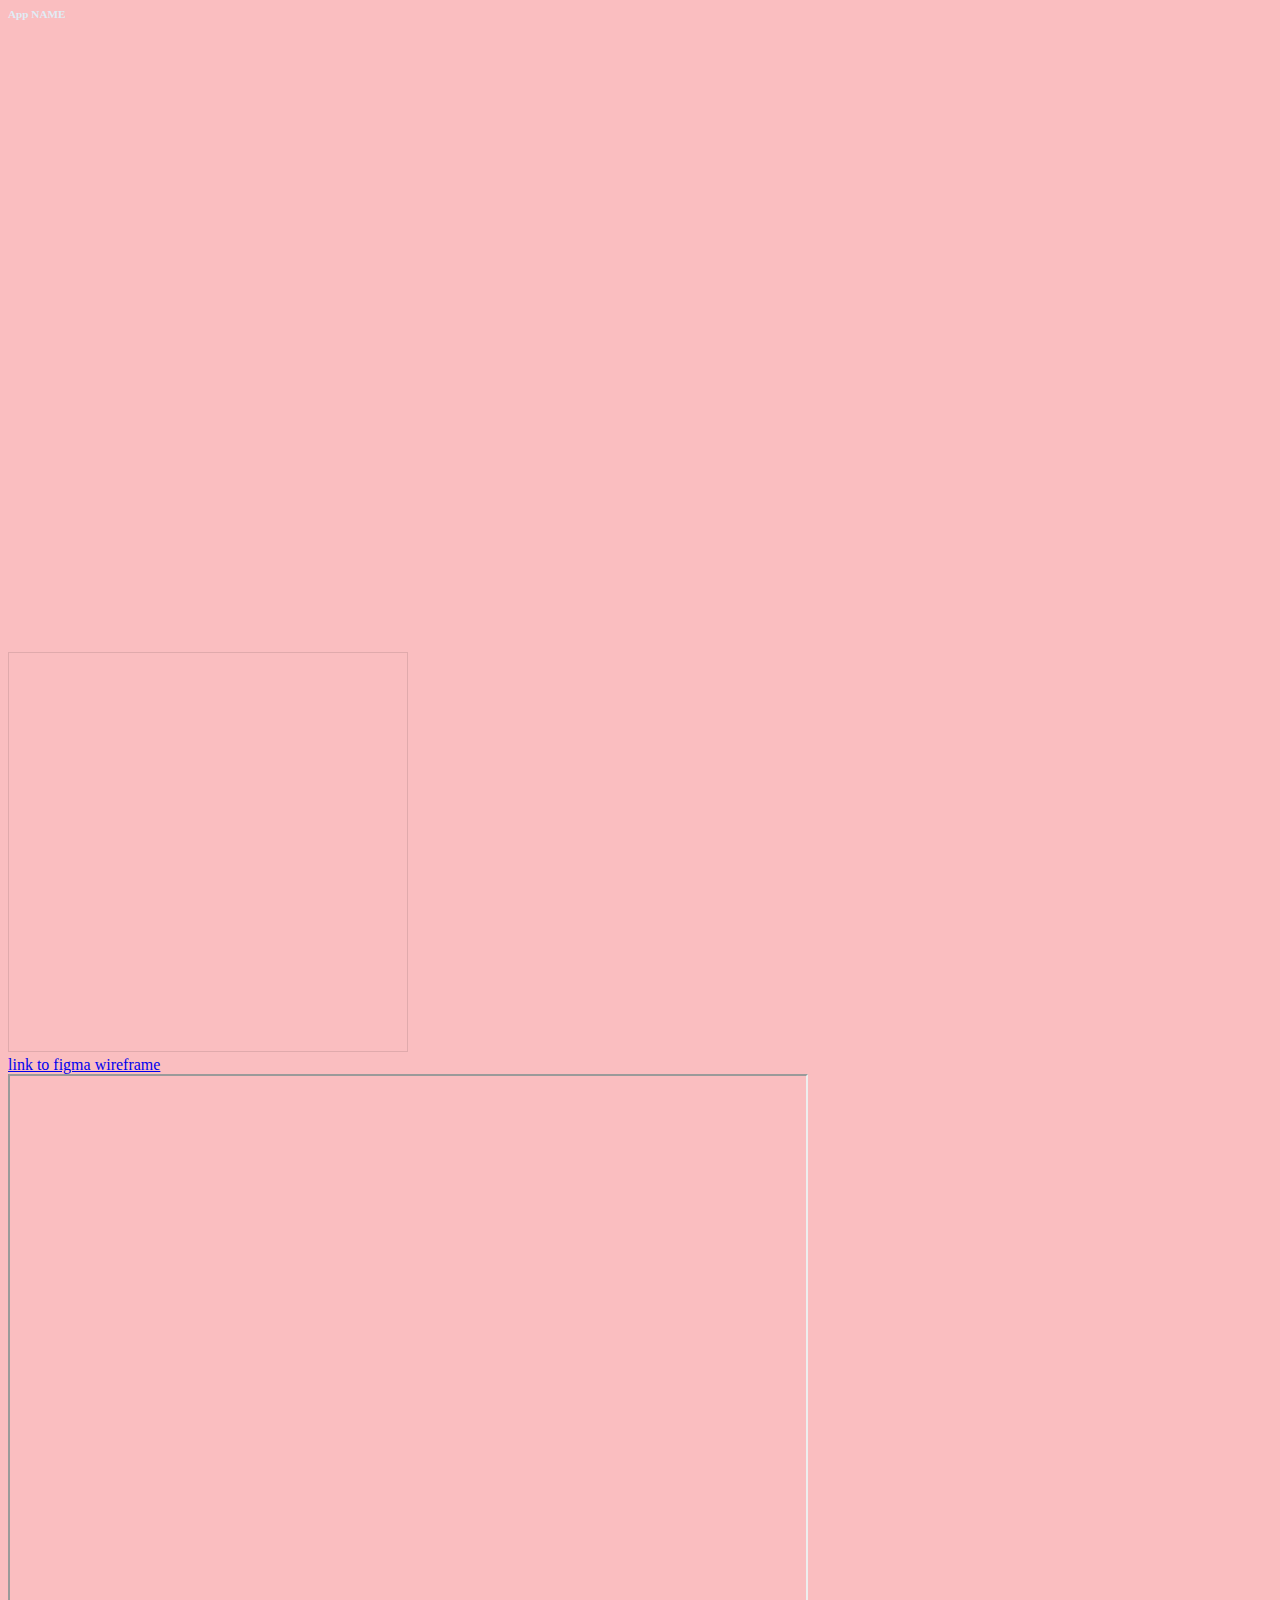
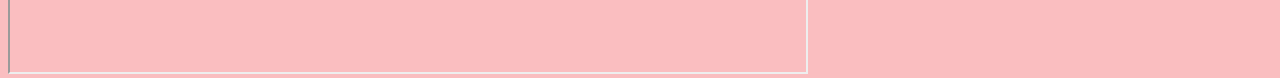
<file: mainGroupPage.html>
<!DOCTYPE html>
<html>

<head>
  <meta charset="utf-8">
  <meta name="viewport" content="width=device-width">
  <title>Sample Page</title>
  <link href="style.css" rel="stylesheet" type="text/css" />
</head>
	

<body>
	
	<h1>App NAME</h1>
	<iframe src="https://docs.google.com/presentation/d/e/2PACX-1vT9l7CGQG973xAawVDFJqSxH1t7CbXmmXjDWt27C8zvdY8V8Iw0TFfC4R85P5fXog/embed?start=false&loop=false&delayms=3000" frameborder="0" width="640" height="389" allowfullscreen="true" mozallowfullscreen="true" webkitallowfullscreen="true"></iframe>
<iframe width="392" height="620" style="border: 0px;" src="https://studio.code.org/projects/applab/kJiV8s7kufp0tzrqqmWsjAgviod5GRerOYhwdKHLwXo/embed"></iframe>
	<iframe style="border: 1px solid rgba(0, 0, 0, 0.1);" width="400" height="400" src="https://www.figma.com/embed?embed_host=share&url=https%3A%2F%2Fwww.figma.com%2Fproto%2FV2In1F0Mci8IEvWxOzahiA%2FWireframe-%252B-Style-Guide%3Fnode-id%3D238%253A4%26scaling%3Dscale-down%26page-id%3D13%253A3" allowfullscreen></iframe>
	<br>
	<a href="https://www.figma.com/proto/V2In1F0Mci8IEvWxOzahiA/Wireframe-%2B-Style-Guide?node-id=238%3A4&scaling=scale-down&page-id=13%3A3">link to figma wireframe</a>
	<br>
	<iframe src="https://techteach.us" height="600" width="800" title="Iframe Example"></iframe>

	
</body>

</html>
</file>
<file: style.css>
html,body{
	height: 99%;
	width: 99%;
}
*{
	box-sizing: border-box;
}
body{
  background-color: #FABEC0;
}
.banner{
	text-align:right;
  z-index: 0;
  background-image: url("backGround.PNG");
  background-color: rgba(0, 0, 0, 0.03);
  border: 2px black solid;
  box-shadow: 0px 3px 10px 5px #be0e0e;
  position: relative;
  margin: 15px;
  padding: 10px;
  text-shadow: 1px 1px black;
  height: 232px;
  
}
h1{
	font-size: 0.7em;
	color:#e0ecf5;
	width: 50%;
}
h2{
	color:#2421c4;
}
h3{
	color:#E43D40;
}
h4{
	color:#34090f;
}
#title{
  font-family: Fantasy;
  font-size: 2em;
}
#logo{
	z-index: 1;
  top: 80px;
  right: 220px;
  margin: 20px;
  position: absolute;
}
.container{
  background-image: url("backGround.PNG");
	border:2px #3e0404 solid;
	position: relative;
	top: 2px;
	margin: 15px;
	padding: 10px;
	height: 700px;
	overflow: hidden;
}
.wave{
	border: lightblue 1px solid;
	color: whitesmoke;
	text-align: center;
	background-color: rgba(255,34,45, 0.5);
	font-size: 1em;
	height: 80px;
	overflow: hidden;
  overflow-x: hidden;
  overflow-y: auto;
	width: 80%;
	position:relative;
 	right: 1%;
	left: 30%;
	transition: height 4s;
	display:block;

}
.wave table{
	width: 100%;
	border:1px solid whitesmoke;
}
.wave a{
	font-size: 1.5em;
	width:50%;
	text-align: center;
	border:1px solid whitesmoke;
	
}
th{
	font-size: 1em;
	text-align: center;
	}
td{
	font-size: 0.7em;
	width:50%;
	text-align: center;
	border:1px solid whitesmoke;
}
#l1{
	border:#D9A404 1px solid;
	background-image:repeating-linear-gradient(#df4e4e, #efc3c7);
  font-size: 2em;
  font-family:Courier, monospace;
}
.lol{
	position: absolute;
	right:10%;
	width: 75%;
	text-align: right;
}

.lip{
	position: absolute;
	left:10px;
	width: 50%;
}
.wave img{
	max-height: 100%;
	max-width:10% ;
}
.wave:hover{
	height:90%;
	top:1px;
	z-index:1;
}
</file>
